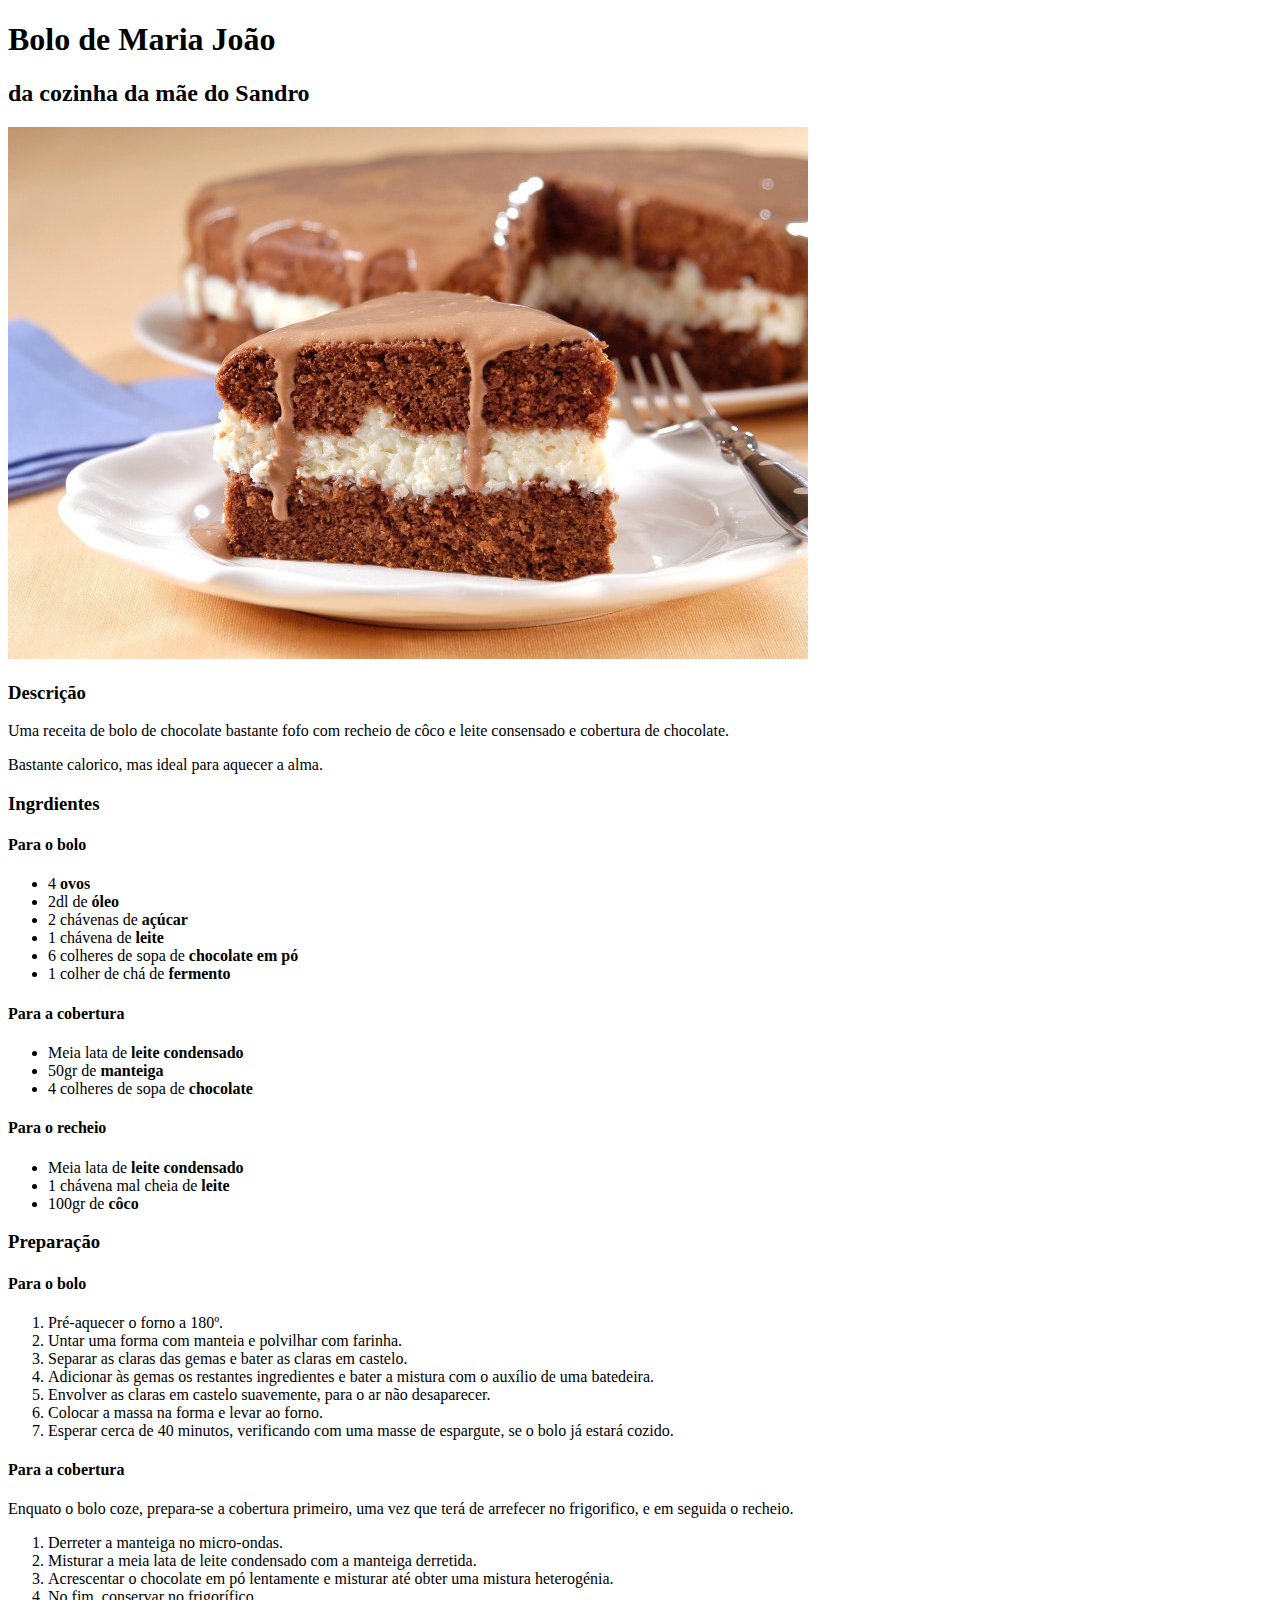
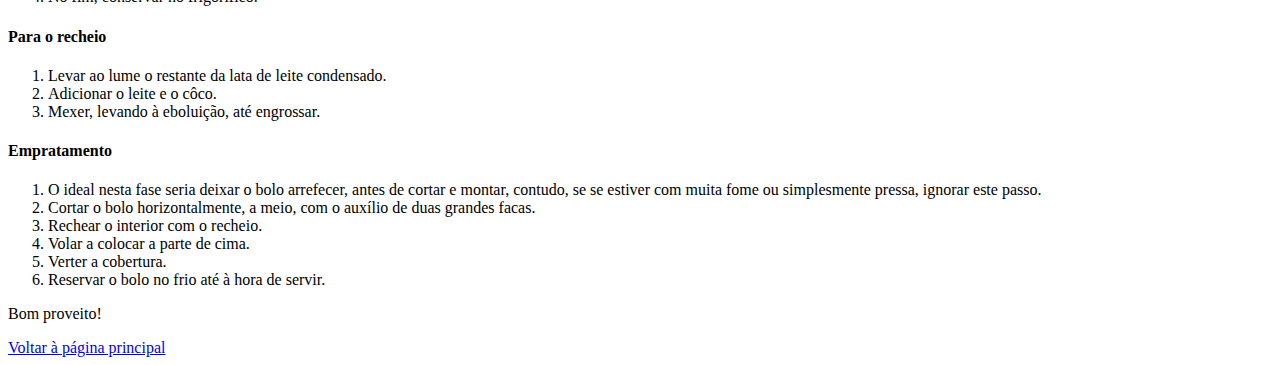
<file: recipes/bolo-de-maria-joão.html>
<!DOCTYPE html>
<html lang="pt">
    <head>
        <meta charset="utf-8">
        <title>Aquele caderno de receitas</title>
    </head>
    
    <body>
        <h1>Bolo de Maria João</h1>
        <h2>da cozinha da mãe do Sandro</h2>
        <img src="./images/bolo-de-maria-joão.jpg" alt="Imagem do Bolo de Maria João">
        <h3>Descrição</h3>
        <p>Uma receita de bolo de chocolate bastante fofo com recheio de côco e leite consensado e cobertura de chocolate.</p>
        <p>Bastante calorico, mas ideal para aquecer a alma.</p> 
        <h3>Ingrdientes</h3>
        <h4>Para o bolo</h4>
        <ul>
            <li>4 <strong>ovos</strong></li>
            <li>2dl de <strong>óleo</strong></li>
            <li>2 chávenas de <strong>açúcar</strong></li>
            <li>1 chávena de <strong>leite</strong></li>
            <li>6 colheres de sopa de <strong>chocolate em pó</strong></li>
            <li>1 colher de chá de <strong>fermento</strong></li>
        </ul>
        <h4>Para a cobertura</h4>
            <ul>
                <li>Meia lata de <strong>leite condensado</strong></li>
                <li>50gr de <strong>manteiga</strong></li>
                <li>4 colheres de sopa de <strong>chocolate</strong></li>
            </ul>
        <h4>Para o recheio</h4>
        <ul>
            <li>Meia lata de <strong>leite condensado</strong></li>
            <li>1 chávena mal cheia de <strong>leite</strong></li>
            <li>100gr de <strong>côco</strong></li>
        </ul>
        <!--Seperate the parts of the cake and put the ingredients in bold so the people know what to buy-->
        <h3>Preparação</h3>
        <h4>Para o bolo</h4>
            <ol>
                <li>Pré-aquecer o forno a 180º.</li>
                <li>Untar uma forma com manteia e polvilhar com farinha.</li>
                <li>Separar as claras das gemas e bater as claras em castelo.</li>
                <li>Adicionar às gemas os restantes ingredientes e bater a mistura com o auxílio de uma batedeira.</li>
                <li>Envolver as claras em castelo suavemente, para o ar não desaparecer.</li>
                <li>Colocar a massa na forma e levar ao forno.</li>
                <li>Esperar cerca de 40 minutos, verificando com uma masse de espargute, se o bolo já estará cozido.</li>
            </ol>
        <h4>Para a cobertura</h4>
        <p>Enquato o bolo coze, prepara-se a cobertura primeiro, uma vez que terá de arrefecer no frigorifico, e em seguida o recheio.</p>
            <ol>
                <li>Derreter a manteiga no micro-ondas.</li>
                <li>Misturar a meia lata de leite condensado com a manteiga derretida.</li>
                <li>Acrescentar o chocolate em pó lentamente e misturar até obter uma mistura heterogénia.</li>
                <li>No fim, conservar no frigorífico.</li>
            </ol>
        <h4>Para o recheio</h4>
            <ol>
                <li>Levar ao lume o restante da lata de leite condensado.</li>
                <li>Adicionar o leite e o côco.</li>
                <li>Mexer, levando à eboluição, até engrossar.</li>
            </ol>
        <h4>Empratamento</h4>
        <ol>
            <li>O ideal nesta fase seria deixar o bolo arrefecer, antes de cortar e montar, contudo, se se estiver com muita fome ou simplesmente pressa, ignorar este passo.</li>
            <li>Cortar o bolo horizontalmente, a meio, com o auxílio de duas grandes facas.</li>
            <li>Rechear o interior com o recheio.</li>
            <li>Volar a colocar a parte de cima.</li>
            <li>Verter a cobertura.</li>
            <li>Reservar o bolo no frio até à hora de servir.</li>
        </ol>
        <p>Bom proveito!</p>
        <a href="../index.html">Voltar à página principal</a>
        <!--Add a back in homepage button, so people can return to index without use de browser return button-->
    </body>
</html>
</file>
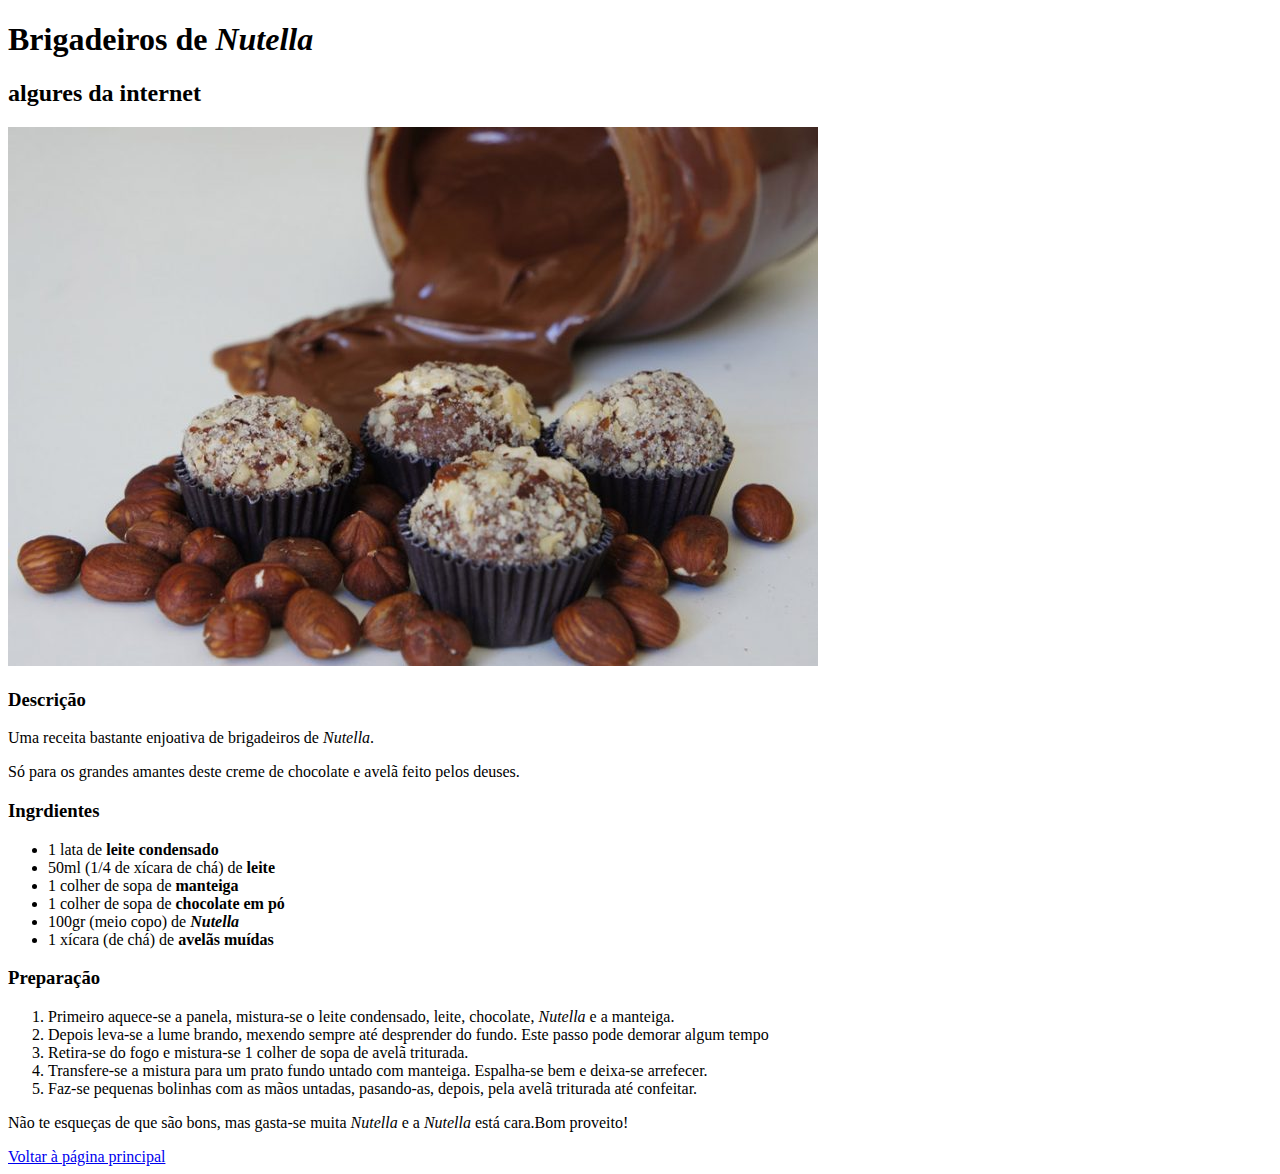
<file: recipes/brigadeiro-de-nutell.html>
<!DOCTYPE html>
<html lang="pt">
    <head>
        <meta charset="utf-8">
        <title>Aquele caderno de receitas</title>
    </head>
    <body>
        <h1>Brigadeiros de <em>Nutella</em></h1>
        <h2>algures da internet</h2>
        <img src="./images/brigadeiro-de-nutella.jpg" alt="Imagem dos Brigadeiros de Nutella">
        <h3>Descrição</h3>
        <p>Uma receita bastante enjoativa de brigadeiros de <em>Nutella</em>.</p>
        <p>Só para os grandes amantes deste creme de chocolate e avelã feito pelos deuses.</p> 
        <h3>Ingrdientes</h3>
        <ul>
            <li>1 lata de <strong>leite condensado</strong></li>
            <li>50ml (1/4 de xícara de chá) de <strong>leite</strong></li>
            <li>1 colher de sopa de <strong>manteiga</strong></li>
            <li>1 colher de sopa de <strong>chocolate em pó</strong></li>
            <li>100gr (meio copo) de <strong><em>Nutella</em></strong></li>
            <li>1 xícara (de chá) de <strong>avelãs muídas</strong></li>
        </ul>
        <h3>Preparação</h3>
        <ol>
            <li>Primeiro aquece-se a panela, mistura-se o leite condensado, leite, chocolate, <em>Nutella</em> e a manteiga.</li>
            <li>Depois leva-se a lume brando, mexendo sempre até desprender do fundo. Este passo pode demorar algum tempo</li>
            <li>Retira-se do fogo e mistura-se 1 colher de sopa de avelã triturada.</li>
            <li>Transfere-se a mistura para um prato fundo untado com manteiga. Espalha-se bem e deixa-se arrefecer.</li>
            <li>Faz-se pequenas bolinhas com as mãos untadas, pasando-as, depois, pela avelã triturada até confeitar.</li>
        </ol>
        <p>Não te esqueças de que são bons, mas gasta-se muita <em>Nutella</em> e a <em>Nutella</em> está cara.Bom proveito!</p>
        <a href="../index.html">Voltar à página principal</a>
    </body>
</html>
</file>
